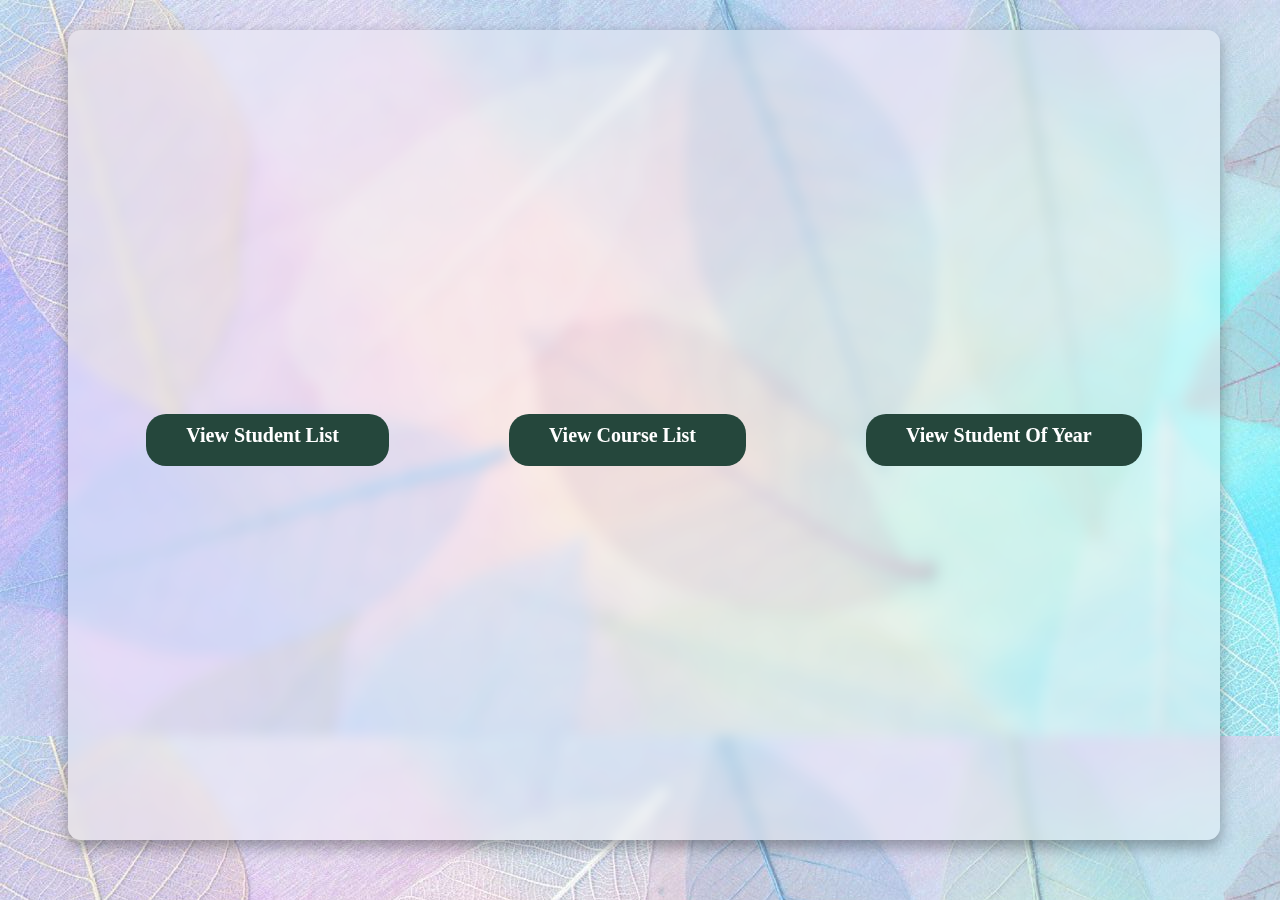
<file: netbean/WebApplication/web/index.html>
<!DOCTYPE html>
<!--
Click nbfs://nbhost/SystemFileSystem/Templates/Licenses/license-default.txt to change this license
Click nbfs://nbhost/SystemFileSystem/Templates/JSP_Servlet/Html.html to edit this template
-->
<html>
    <head>
        <title>TODO supply a title</title>
        <meta charset="UTF-8">
        <meta name="viewport" content="width=device-width, initial-scale=1.0">
        <style>
        body{
            background-image: url("./media/mainBg.jpg");
        }
        .group-btn .btn-item{
            align-content: center;
            padding: 50px;
        }
        .group-btn .col-md-4{
            background-color: #25473c;
            font-size: 20px;
            color: white;
            padding: 10px 20px 20px 10px;
            margin: 10px;
            border-radius: 20px;
            width: 250px;
            height: 18px;
            text-align: center;
            text-decoration: none;
            transition: transform 0.5s ease;    
        }
        .group-btn .col-md-4 strong{
            padding: 30px;
        }
        .group-btn .col-md-4:hover{
            text-decoration: none;
            background-color: #02784d;
            transform: scale(1.4);
        }
        .group-btn{
            display: flex;
            text-align: center;
            margin-top: 30px;
            width: 90vw;
            height: 90vh;
            background-color: #fff5;
            backdrop-filter: blur(7px);
            box-shadow: 0 .4rem .9rem #0005;
            border-radius: .8rem;
            overflow: hidden;
            justify-content: center;
            margin-left: 60px;
        }
    </style>
    </head>
    <body>

    <from class="container group-btn" action="./ViewStudentServlet" method ="post">
        <form class="btn-item" action="./ViewStudentServlet" method="post">
            <input type="hidden" name="selectedPage" value="student" />
            <a href="#" class="col-md-4" onclick="this.parentNode.submit(); return false;"><strong>View Student List</strong></a>
        </form>

        <form class="btn-item" action="./ViewStudentServlet" method="post">
          <input type="hidden" name="selectedPage" value="course" />
          <a href="#" class="col-md-4" onclick="this.parentNode.submit(); return false;"><strong>View Course List</strong></a>
        </form>

        <form class="btn-item" action="./ViewStudentServlet" method="post">
          <input type="hidden" name="selectedPage" value="student_course" />
          <a href="#" class="col-md-4" onclick="this.parentNode.submit(); return false;"><strong>View Student Of Year</strong></a>
        </form>
    </from>
    </body>
</html>
</file>
